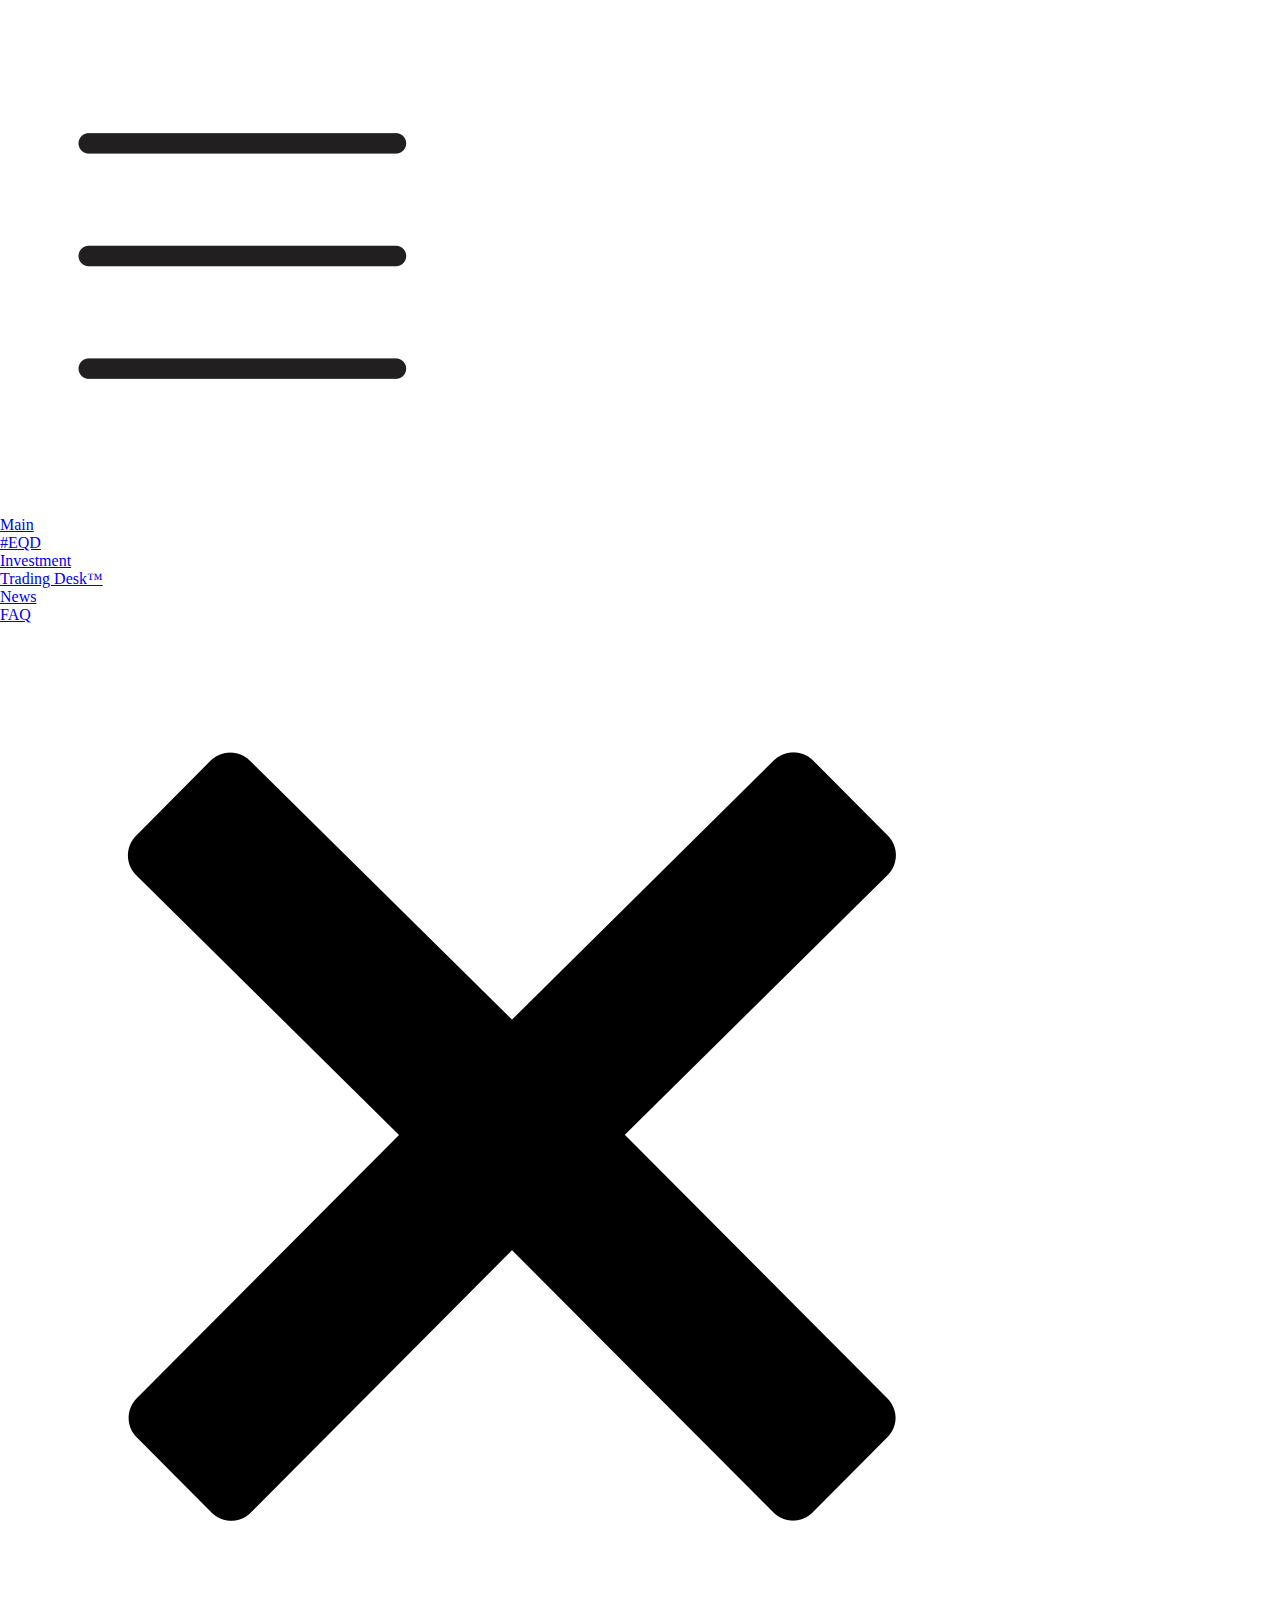
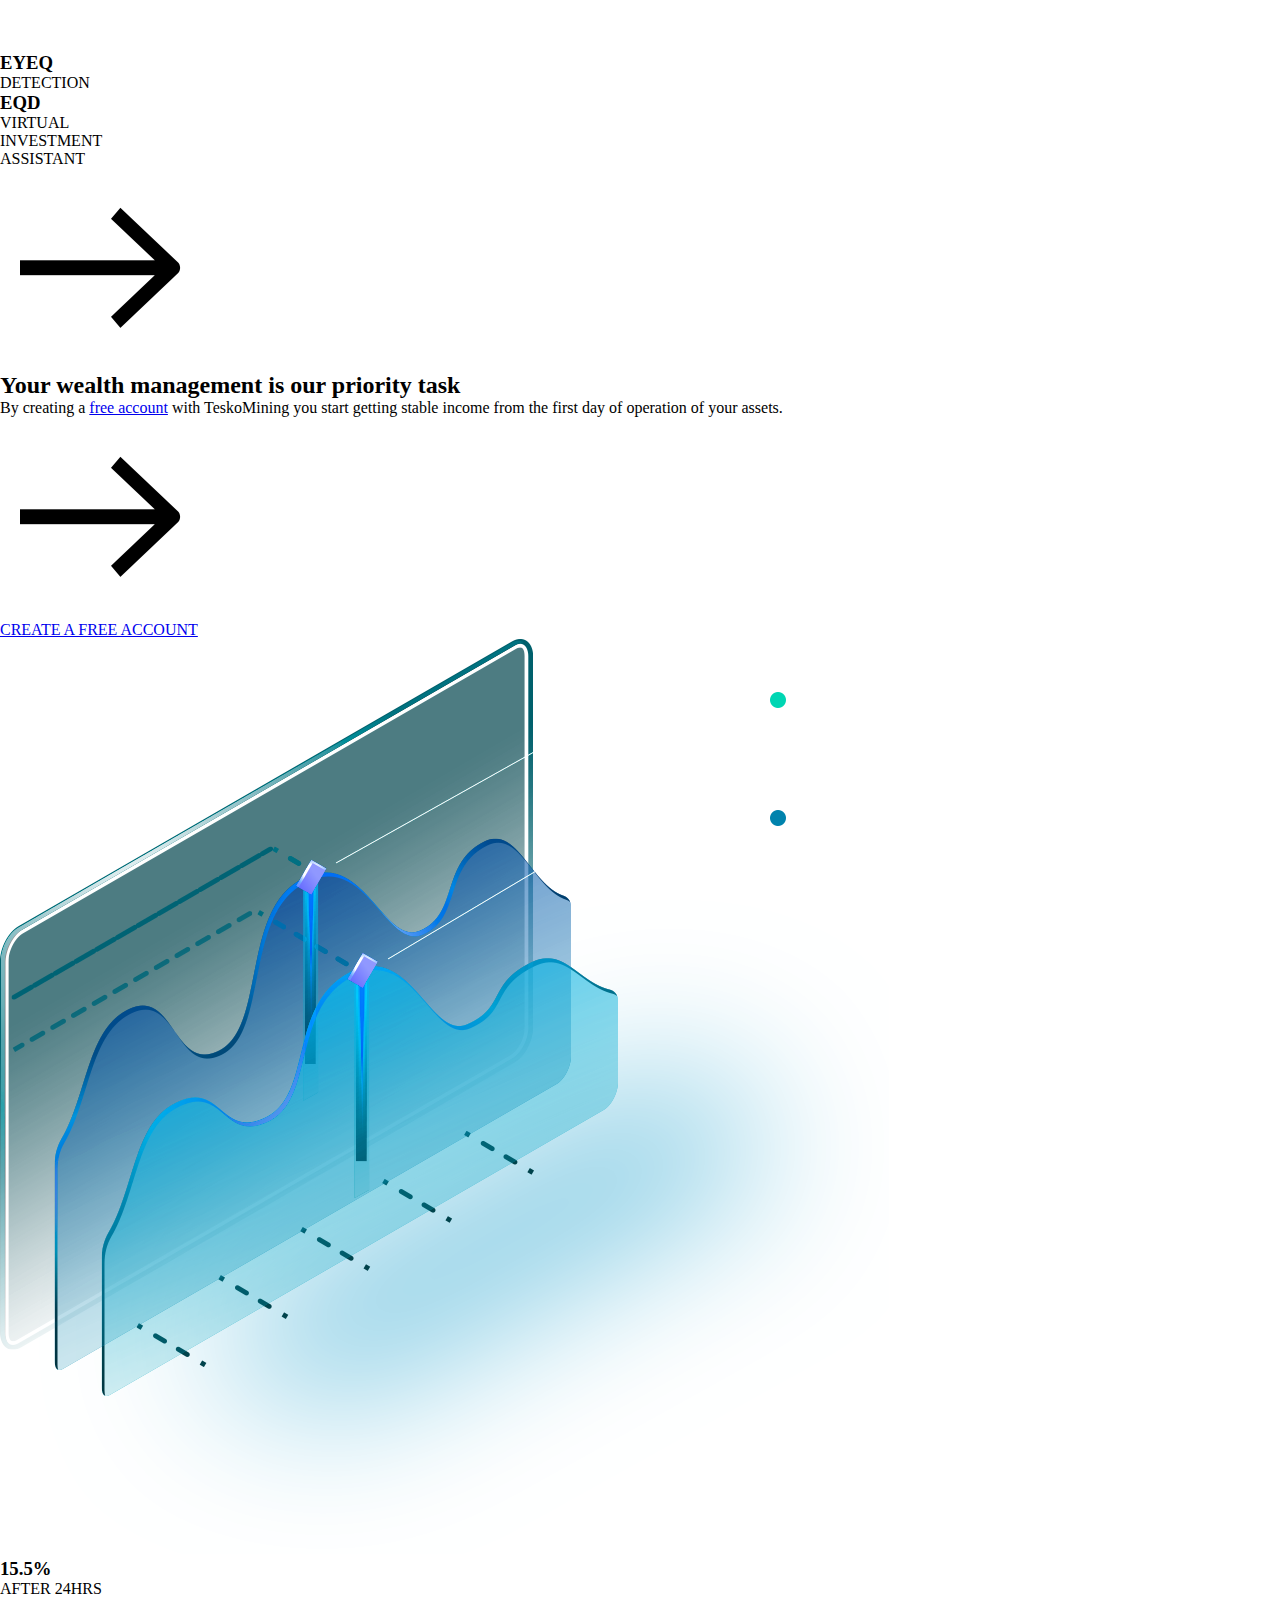
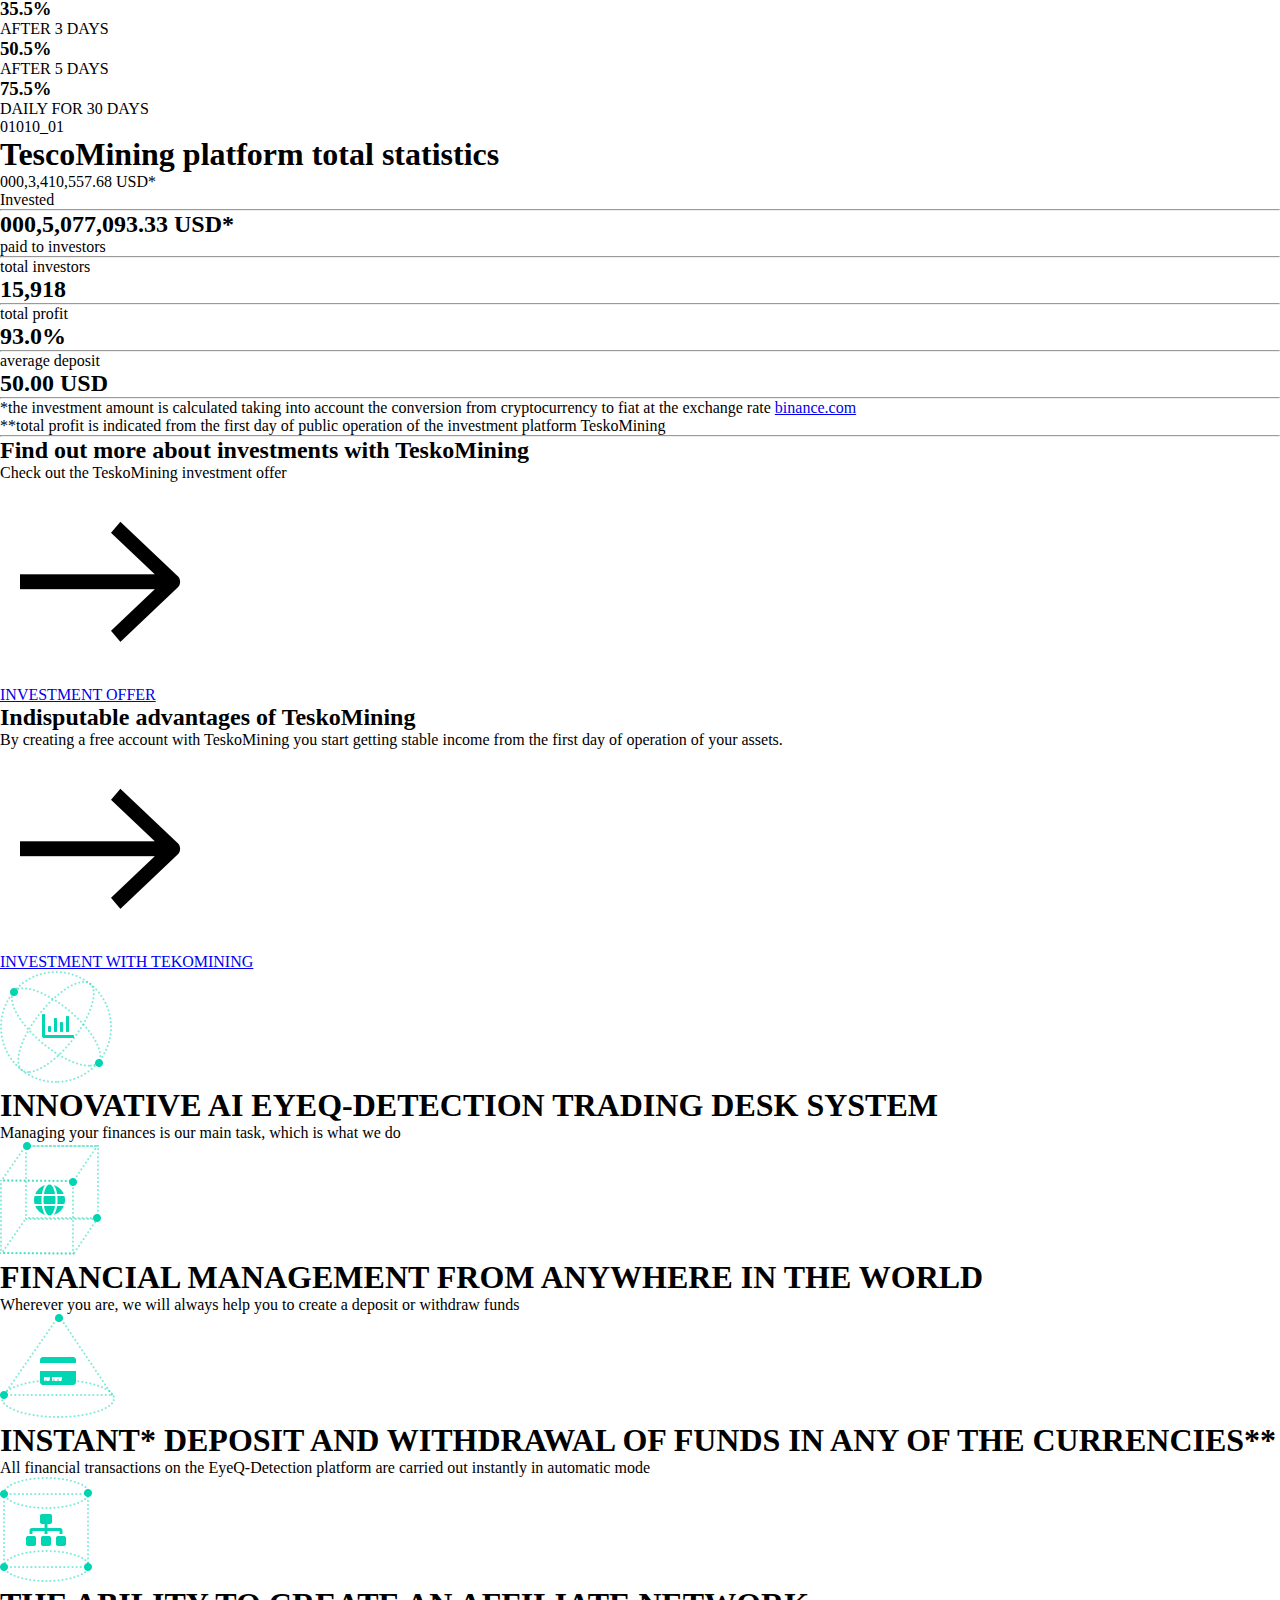
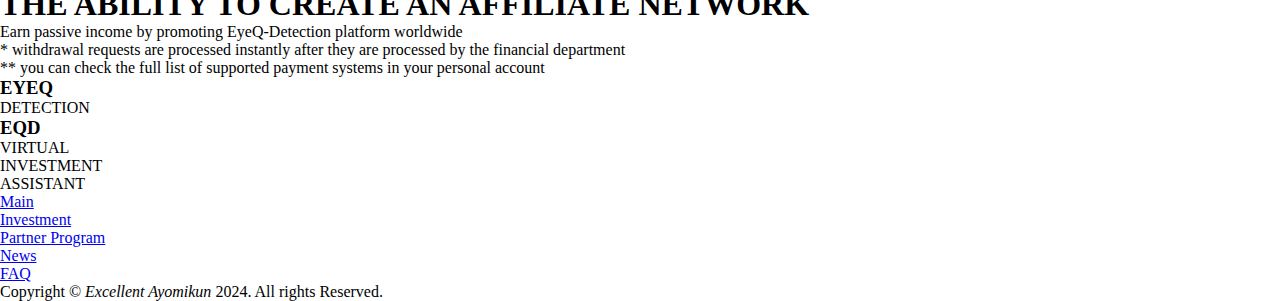
<file: investment.html>
<!DOCTYPE html>
<html lang="en">
<head>
    <meta charset="UTF-8">
    <meta http-equiv="X-UA-Compatible" content="IE=edge">
    <meta name="viewport" content="width=device-width, initial-scale=1.0">
    <title>EyeQ</title>
    <link rel="stylesheet" href="investment.css">
</head>
<body>
    <div class="container">
        <nav>
            <div class="openMenu">
                <img src="hamburger-menu-4.png" alt="">
            </div>
            <ul class="mainMenu">
                <li><a href="#">Main</a></li>
                <li><a href="#">#EQD</a></li>
                <li><a href="#">Investment</a></li>
                <li><a href="#">Trading Desk™</a></li>
                <li><a href="#">News</a></li>
                <li><a href="#">FAQ</a></li>
                
                <div class="closeMenu">
                    <img src="close.png" alt="">
                </div>
            </ul>
            
            
            <div class="logo">
                <div class="logo-log">
                    <div class="eyeq">
                        <h3>EYEQ</h3>
                    </div>
                    <div class="detect">
                        <div class="det-text">
                            <p>DETECTION</p>
                        </div>
                        <div class="eqd">
                            <h3>EQD</h3>
                        </div>
                    </div>
                </div>
                
                
                <div class="virtual">
                    <p>VIRTUAL</p>
                    <p>INVESTMENT</p>
                    <p>ASSISTANT</p>
                </div>
            </div>
            
            <div class="lol">
                <div class="arrow">
                    <img src="1053750-200.png" alt="">
                </div>
                <div class="circle"></div>
            </div>
            
            
        </nav>
        
        <div class="hero">
            <div class="hero-text">
                <h2>Your wealth management is our <span class="aye">priority task</span></h2>
                <p>By creating a <span class="aye"><a href="#">free account</a></span> with TeskoMining you start getting stable income from the first day of operation of your assets.</p>
            </div>
            <div class="hero-logo">
                 <div class="lolz">
                    <div class="arrow">
                        <img src="1053750-200.png" alt="">
                    </div>
                    <div class="circles"></div>
                 </div>
                <div class="logo-text">
                    <a href="#">CREATE A FREE ACCOUNT</a>
                </div>
            </div>
        </div>
        
        <div class="org">
            <div class="org-img">
                <img src="main-invest.png" alt="">
            </div>
            <div class="org-log">
                <div class="org-text">
                    <div class="percentage">
                        <h3>15.5%</h3>
                    </div>
                    <div class="hours">
                        <p>AFTER 24HRS</p>
                    </div>
                </div>
            
            
                <div class="org-text">  
                    <div class="percentages">
                        <h3>35.5%</h3>
                    </div>
                    <div class="hourss">
                        <p>AFTER 3 DAYS</p>
                    </div>
                </div>
                
                <div class="org-text">
                    <div class="percentagess">
                        <h3>50.5%</h3>
                    </div>
                    <div class="hoursss">
                        <p>AFTER 5 DAYS</p>
                    </div>
                </div>
            
                <div class="org-text">
                    <div class="percentagess">
                        <h3>75.5%</h3>
                    </div>
                    <div class="hoursss">
                        <p>DAILY FOR 30 DAYS</p>
                    </div>
                </div>
            </div>
            
        </div>
        
        <div class="mining">
            <div class="color"></div>
            <div class="mining-num">
                <div class="mining-div">
                    <div class="cir"></div>
                    <div class="cir"></div>
                    <div class="cir"></div>
                </div>
                <div class="mine-num">
                    <p>01010_01</p>
                </div>
            </div>
            <div class="tesco-mining">
                <h1>TescoMining platform <span class="aye">total statistics</span></h1>
                <p class="inv">000,<span class="aye">3,410,557.68 USD*</span></p>
                <p>Invested</p>
                <hr class="line">
            </div>
            <div class="tesco-mining-text">
                <h2>000,<span class="aye">5,077,093.33 USD*</span></h2>
                <p>paid to investors</p>
                <hr class="line">
            </div>
            <div class="tesco-mining-text">
                <p>total investors</p>
                <h2 class="aye">15,918</h2>
                <hr class="line">
            </div>
            <div class="tesco-mining-text">
                <p>total profit</p>
                <h2 class="aye">93.0%</h2>
                <hr class="line">
            </div>
            <div class="tesco-mining-text">
                <p>average deposit</p>
                <h2 class="aye">50.00 USD</h2>
                <hr class="line">
            </div>
            <div class="NB">
                <p>*the investment amount is calculated taking into account the conversion from cryptocurrency to fiat at the exchange rate <span><a href="#">binance.com</a></span></p>
                <p>**total profit is indicated from the first day of public operation of the investment platform TeskoMining</p>
                <hr class="line">
            </div>
            <div class="find">
                <h2>Find out more about <span class="aye">investments with TeskoMining</span></h2>   
                <p>Check out the TeskoMining investment offer</p>
                <div class="hero-logo">
                 <div class="lols">
                    <div class="arrow">
                        <img src="1053750-200.png" alt="">
                    </div>
                    <div class="circles"></div>
                 </div>
                <div class="logo-text">
                    <a href="#">INVESTMENT OFFER</a>
                </div>
            </div> 
             </div>
        </div>
        
        <div class="advantage">
            <div class="advantage-text">
                <h2>Indisputable advantages of TeskoMining</h2>
                <p>By creating a free account with TeskoMining you start getting stable income from the first day of operation of your assets.</p>
                <div class="hero-logo">
                     <div class="lolzz">
                        <div class="arrow">
                            <img src="1053750-200.png" alt="">
                        </div>
                        <div class="circles"></div>
                     </div>
                    <div class="logo-texts">
                        <a href="#">INVESTMENT WITH TEKOMINING</a>
                    </div>
                </div>
            </div>
        </div>
        
        <div class="innovation">
                 <div class="innovAI">
                <div class="AI-img">
                    <img class="trade" src="ic-trading.png" alt="">
                </div>
                <div class="AI-text">
                    <h1>INNOVATIVE AI EYEQ-DETECTION TRADING DESK SYSTEM</h1>
                    <p>Managing your finances is our main task, which is what we do</p>
                </div>
            </div>
            
            <div class="innovAI">
                <div class="AI-img">
                    <img src="ic-world.png" alt="">
                </div>
                <div class="AI-text">
                    <h1>FINANCIAL MANAGEMENT FROM ANYWHERE IN THE WORLD </h1>
                    <p>Wherever you are, we will always help you to create a deposit or withdraw funds</p>
                </div>
            </div>
            
            <div class="innovAI">
                <div class="AI-img">
                    <img src="ic-card.png" alt="">
                </div>
                <div class="AI-text">
                    <h1>INSTANT* DEPOSIT AND WITHDRAWAL OF FUNDS IN ANY OF THE CURRENCIES**</h1>
                    <p>All financial transactions on the EyeQ-Detection platform are carried out instantly in automatic mode</p>
                </div>
            </div>
            
            <div class="innovAI">
                <div class="AI-img">
                    <img src="ic-partners.png" alt="">
                </div>
                <div class="AI-text">
                    <h1>THE ABILITY TO CREATE AN AFFILIATE NETWORK</h1>
                    <p>Earn passive income by promoting EyeQ-Detection platform worldwide</p>
                </div>
            </div>
        </div>
        <div class="NB2">
                <p>* withdrawal requests are processed instantly after they are processed by the financial department</p>

                <p>** you can check the full list of supported payment systems in your personal account</p>
         </div>
         
         
         <footer>
            <div class="foot">
                <div class="logos">
                    <div class="logo-log">
                        <div class="eyeq">
                            <h3>EYEQ</h3>
                        </div>
                        <div class="detect">
                            <div class="det-text">
                                <p>DETECTION</p>
                            </div>
                            <div class="eqd">
                                <h3>EQD</h3>
                            </div>
                        </div>
                    </div>
                
                
                    <div class="virtual">
                        <p>VIRTUAL</p>
                        <p>INVESTMENT</p>
                        <p>ASSISTANT</p>
                    </div>
                </div>
                
                <div class="options">
                    <ul class="opt">
                       <li><a href="#">Main</a></li>
                      <li><a href="#">Investment</a></li>
                      <li><a href="#">Partner Program</a></li>
                       <li><a href="#">News</a></li>
                        <li><a href="#">FAQ</a></li>
                    </ul>
                </div>
            </div>
            <div class="copyright">
                <p>Copyright &copy; <i>Excellent Ayomikun</i> 2024. All rights Reserved.</p>
            </div>
        </footer>
    </div>
    
    
    <script src="investment.js"></script>
</body>
</html>
</file>
<file: investment.css>
* {
    margin: 0;
    padding: 0;
    box-sizing: border-box;
}

@media (max-width: 800px) {
    body {
        background-color: #000;
        color: #fff;
    }
    

    nav {
        display:flex;
        background-color: #000;
        position: fixed;
        top: 0;
        width: 100%;
        z-index: 1000;
    }
    
    nav .mainMenu {
        height: 50vh;
        width: 100%;
        position: fixed;
        top: 0;
        right: 0;
        z-index: 10;
        flex-direction: column;
        margin: 0 auto;
        justify-content: center;
        align-items: center;
        background-color: #000;
        transition: top 1.5s ease;
        animation: slideInFromTop 1.5s ease forwards;
        gap: 28px;
        display: none;
    }
    
    .mainMenu li {
        list-style: none;
        margin: 0 auto;
        justify-content: center;
        text-align: center;
    }
    
    .mainMenu li a {
        text-decoration: none;
        margin: 0 auto;
        justify-content: center;
        text-align: center;
        color: #fff;
        font-weight: 700;
    }
    
   
    
    nav .mainMenu .closeMenu {
        display: block;
        position: absolute;
        top: 0;
        right: 20px;
        font-size: 4px;
        margin-top: 1rem;
        cursor: pointer; 
        margin-left: 1rem;
                
    }
    
    .closeMenu img {
        width: 10%;
        background-color: #fff;
    }
    
    .openMenu img {
        width: 45%;
        background-color: #fff;
        margin: .6rem;
    }

    
    .logo {
        display: flex;
        gap: 5%;
        color: #fff;
        padding-bottom: .7rem;
        justify-content: center;
        margin: 0 auto;
        margin-right: 7rem;
        margin-top: .5rem;
    }
    
    .logo-log {
        display: flex;
        margin-top: .5rem;
    }
    
    .virtual p {
        font-size: 11px;
    }
    
    .detect {
        font-size: 10px;
    }
    
    .eqd {
        text-align: center;
    }
    
    .lol {
        height: 30px;
        width: 30px;
        border: 1px solid #fff;
        position: absolute;
        top: 0;
        bottom: 0;
        left: 0;
        right: 0;
        margin: auto;
        border-radius: 50%;
        left: 85%;
        bottom: 10%;
    }

.arrow img {
        width: 60%;
        margin: auto;
        margin-top: .3rem;
        margin-left: .3rem;
        filter: brightness(0) invert(1);
    }

.circle {
        width: 10px;
        height: 10px;
        background-color: #76eb9f;
        border-radius: 50%;
        position: absolute;
        top: 0;
        bottom: 0;
        right: 0;
        left: 0;
        overflow: hidden;
        margin: auto;
        -webkit-animation: circle 2s linear infinite;
        animation: circle 2s linear infinite;    
    }
    
    .aye {
        color: #76eb9f;
    }
    
    .aye a {
        text-decoration: none;
        color: #76eb9f;
    }
    
    .hero {
        margin-top: 7rem;
    }
    
    .hero-text h2 {
        text-align: center;
    }
    
    .hero-text p {
        width: 90%;
        margin: auto;
        margin-top: 2rem;
        text-align: center;
        font-size: 18px;
        line-height: 1.7;
    }
    
    .hero-logo {
        display: flex;
    }
    
    .logo-text {
        margin: auto;
        margin-top: 3.5rem;
        text-align: center;
    }
    
    .logo-text a {
        text-align: center;
        margin: auto;
        text-decoration: none;
        font-size: 15px;
        color: #76eb9f;
       
    }
    
    .lolz {
        height: 30px;
        width: 30px;
        border: 1px solid #fff;
        position: absolute;
       /* top: 0;
        bottom: 0;
        left: 0;
        right: 0;*/
        margin: auto;
        border-radius: 50%;
        /*right: 50%;
        top: 10%;*/
        margin-top: 3.2rem;
        margin-left: 2.5rem;
    }
    
    .circles {
        width: 10px;
        height: 10px;
        background-color: #76eb9f;
        border-radius: 50%;
        position: absolute;
        top: 0;
        bottom: 0;
        right: 0;
        left: 0;
        overflow: hidden;
        margin: auto;
        -webkit-animation: circle 2s linear infinite;
        animation: circle 2s linear infinite;    
    }
    
    .org {
        display: flex;
        margin-top: 3rem;
    }
    
    .org-img img {
        width: 140%;
        margin-top: 1rem;
    }
    
    .org-text {
        display: flex;
        margin-right: 1rem;
    }
    
    .percentage h3 {
        font-size: 30px;
        color: #76eb9f;
        margin-top: .2rem;
        right: 10%;
        position: relative;
        
    }
    
    .hours p {
        font-size: 10px;
        margin-top: .4rem;
    }
    
    .percentages h3 {
        color: #2b82ffbb;
        font-size: 33px;
        
    }
    
    .percentagess h3 {
        font-size: 28px;
        color: #2b82ffbb;
        margin-top: .5rem;
    }
    
    .hourss p {
        font-size: 10px;
        margin-top: .4rem;
        width: 100%;
        margin-left: .5rem;
    }
    
    .hoursss p {
        font-size: 10px;
        margin-top: .7rem;
        margin-left: .5rem;
        width: 100%;
    }
    
    .mining {
        width: 90%;
        margin: auto;
        margin-top: 5rem;
        border: 1px solid #fff;
        padding-bottom: 1rem;
    }
    
    .color {
        background-color: #76eb9f;
        height: 5px;
        width: 100%;
    }
    
    .mining-num {
        display: flex;
        justify-content: space-between;
    }
    
    .mining-div {
        display: flex;
        gap: 20%;
        margin-left: 1.5rem;
        margin-top: .6rem;
    }
    
    
    .cir {
        height: 10px;
        width: 15px;
        border: 1px solid #76eb9f;
        border-radius: 50%;
    }
    
    .mine-num {
        margin-top: .5rem;
        margin-right: 1.5rem;
        color: #76eb9f;
    }
    
    .tesco-mining {
        text-align: center;
    }
    
    .tesco-mining h1 {
        font-size: 22px;
        margin: auto;
        margin-top: 2rem;
        width: 80%;
    }
    
    .tesco-mining .inv {
        font-size : 24px;
        margin-top: 2rem;
        font-weight: 700;
    }
    
    .line {
        margin-top: 1rem;
        color: #76eb9f;
        background-color: #76eb9f;
        opacity: .5;
    }
    
    .tesco-mining-text {
        text-align: center;
        margin-top: 1rem;
    }
    
    .tesco-mining-text h2 {
        font-size: 28px;
    }
    
    .NB {
        opacity: .5;
        margin-top: 1rem;
    }
    
    .NB p {
        width: 80%;
        margin: auto;
    }
    .find {
        margin-top: 1rem;
    }
    
    .find h2 {
        font-size: 22px;
        width: 90%;
        margin: auto;
        text-align: center;
    }
    
    .find p {
        text-align: center;
        margin-top: 1rem;
    }
    
    .lols {
        height: 30px;
        width: 30px;
        border: 1px solid #fff;
        position: absolute;
        /*top: 0;
        bottom: 0;
        left: 0;
        right: 0;*/
        margin: auto;
        border-radius: 50%;
        /*top: 268.5%;
        right: 40%;*/
        margin-top: 3.3rem;
        margin-left: 2.8rem;
    }
    
    .advantage {
        margin-top: 5rem;
    }
    
    .advantage-text h2 {
        text-align: center;
        width: 80%;
        margin: auto;
    }
    
    .advantage-text p {
        margin-top: 1rem;
        text-align: center;
    }
    
    .lolzz {
        height: 30px;
        width: 30px;
        border: 1px solid #fff;
        position: absolute;
        /*top: 0;
        bottom: 0;
        left: 0;
        right: 0;*/
        margin: auto;
        border-radius: 50%;
        /*top: 268.5%;
        right: 40%;*/
        margin-top: 3rem;
        margin-left: 1.2rem;
    }
    
    .logo-texts {
        text-align: center;
        margin: auto;
        margin-top: 3.5rem;
    }
    
    .logo-texts a {
        text-decoration: none;
        color: #76eb9f;
        text-align: center;
        font-size: 15px;
    }
    
    
    .innovation {
        margin-top: 4rem;
    }
    
    .innovAI {
        border: 1px dotted #76eb9f;
        padding: 1rem;
        margin-top: 1rem;
        text-align: center;
        padding-top: 2rem;
        padding-bottom: 2rem;
    }
    
    .AI-img img {
        width: 20%;
    }
    
    /*.AI-img .trade {
        -webkit-animation: spin 2s linear infinite;
        -moz-animation: spin 2s linear infinite;
        animation: spin 2s linear infinite;
    }*/
    
    .AI-text h1 {
        font-size: 15px;
        color: #76eb9f;
        margin-top: .7rem;
    }
    
    .AI-text p {
        font-size: 13px;
        margin-top: .6rem;
    }
    
    .NB2 {
        margin-top: 1rem;
        opacity: .3;
    }
    
    
    footer {
        margin-top: 7rem;
    }
    
    .logos {
        display: flex;
        gap: 5%;
        color: #fff;
        padding-bottom: .7rem;
        justify-content: center;
        margin: 0 auto;
        margin-right: 7rem;
        margin-top: .5rem;
        margin-left: 5rem;
    }
    
    .options .opt {
        text-align: center;
        margin-top: 4rem;
    }
    
    .options .opt li{
        list-style: none;
        margin-top: 1rem;
    }
    
    .opt li a {
        text-decoration: none;
        color: #76eb9f;
        font-weighg: 700;
    }
    
    .copyright {
        margin-top: 4rem;
        margin-bottom: 2rem;
        text-align: center;
    }
    
    
    
    
    
    
    
    
    
    
    
    
    
    @-webkit-keyframes circle {
        0% {
            transform: rotate(0deg)translate(-15px)rotate(0deg);
        }
        100% {
            transform: rotate(360deg)translate(-15px)rotate(-360deg);
        }
    }
    
    
    @keyframes slideInFromTop {
    0% {
        transform: translateY(-100%);
    }

    100% {
        transform: translateX(0);
    }
}
   
    
  /* keyframes circle {
        0% {
            transform: rotate(0deg) translate(-25px) rotate(0deg);
        } 
        100% {
            transform: rotate(360deg) translate (-30px) rotate(-360deg);
        }
    }*/
    
}
</file>
